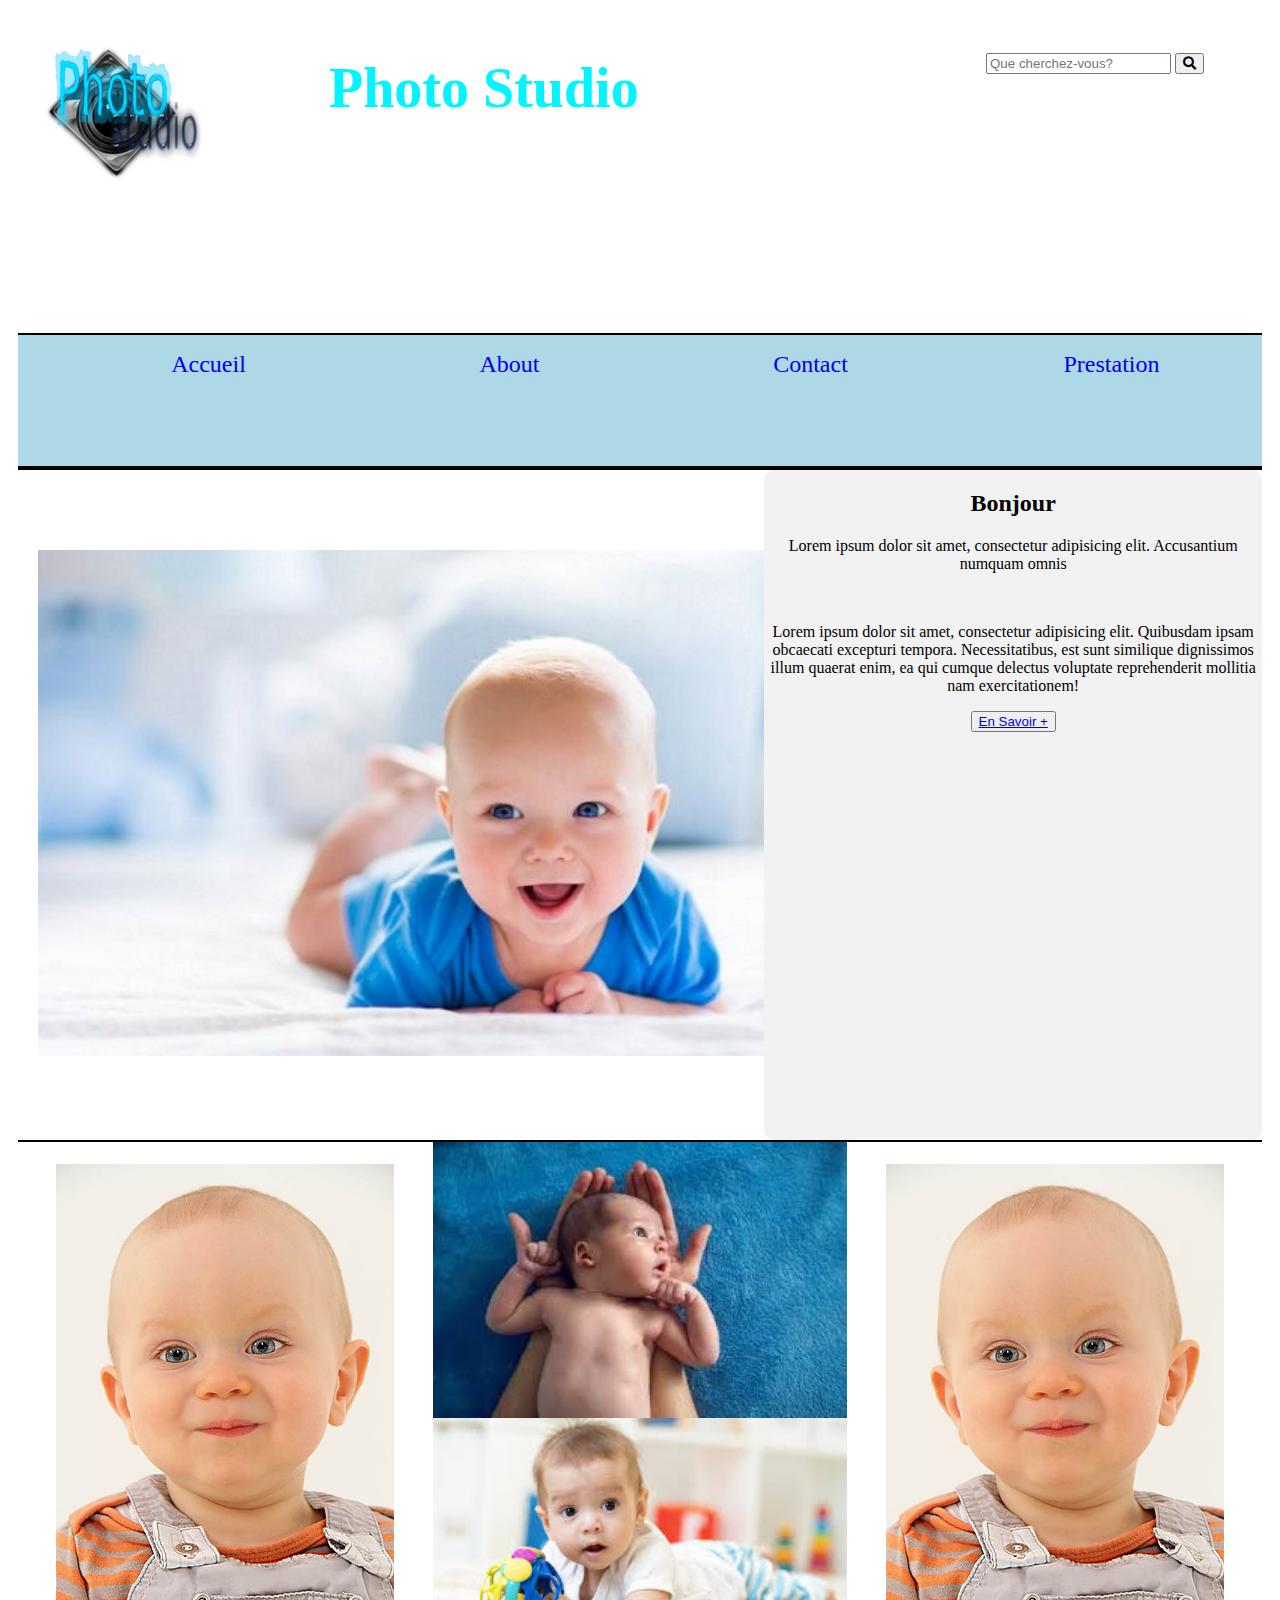
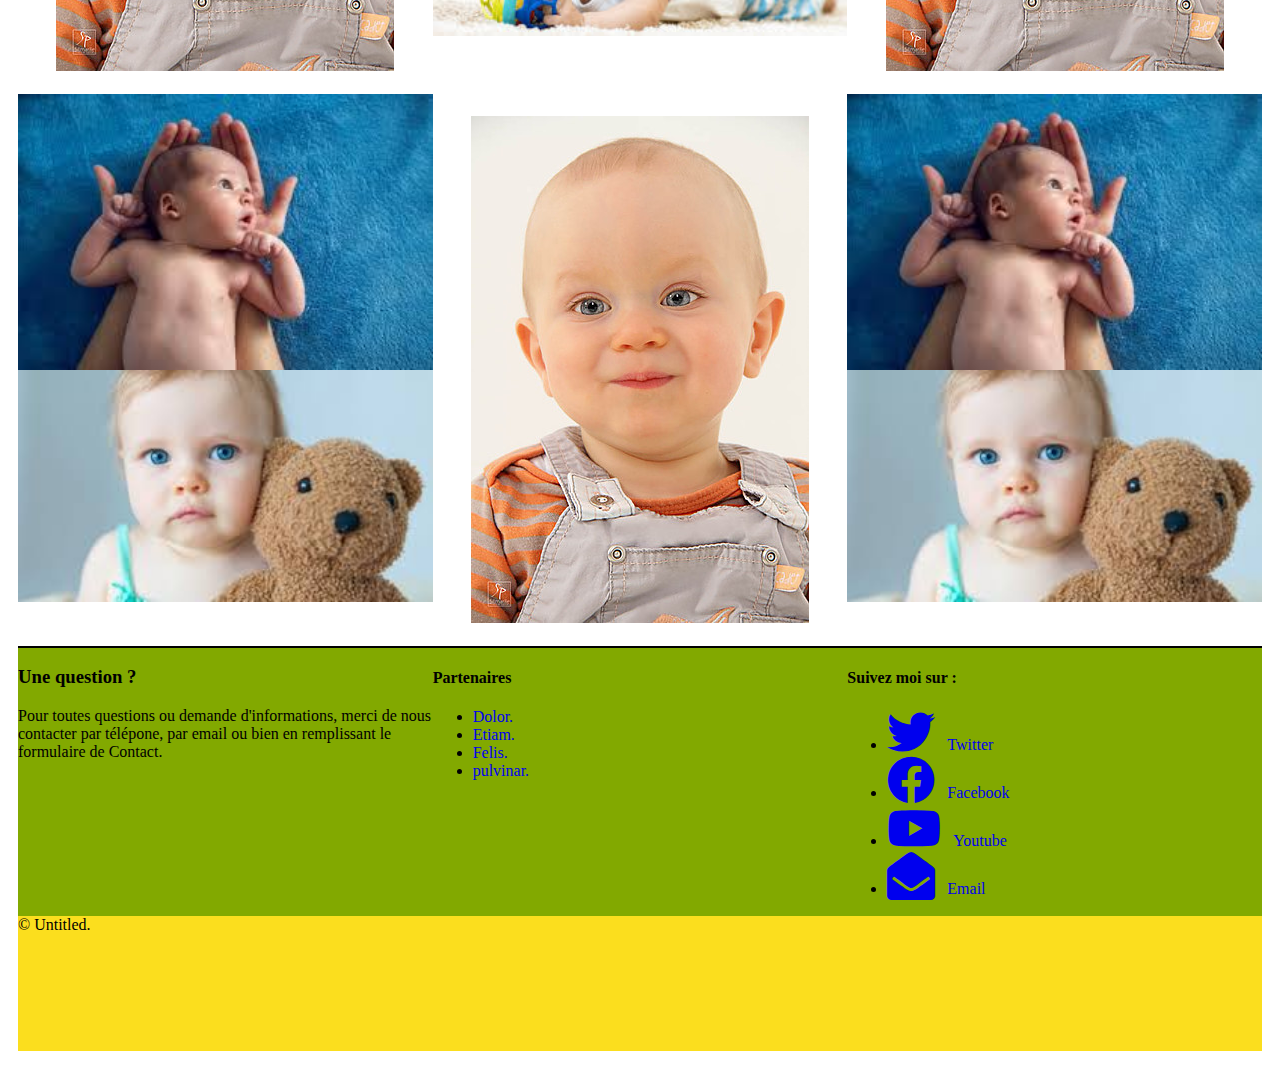
<file: index.html>
<!DOCTYPE html>
<html lang="fr">
<head>
  <meta charset="UTF-8">
  <meta name="viewport" content="width=device-width, initial-scale=1.0">
  <meta http-equiv="X-UA-Compatible" content="ie=edge">
  <title>Portfolio photographe</title>
  <meta name="description" content="" />
  <meta name="keywords" content="" />
  <link rel="stylesheet" type="text/css" media="screen" href="Web/scss/style.css" />
  <link rel="stylesheet" href="https://use.fontawesome.com/releases/v5.6.3/css/all.css">
  <!-- favicon -->
  <link rel=icon href="./Web/media/favicon.png" sizes="256x256" type="image/png">
</head>
<body>

  <!--header-->
  <header class="header">

    <!-- logo -->
    <img src="./Web/media/logo.png" alt="logo photo studio" class="logo__img">

    <!--titre -->
    <h1 class="header__titre">Photo Studio</h1>

    <!-- search bar -->
    <div class="search">
      <input type="text" class="searchTerm" placeholder="Que cherchez-vous?">
      <button type="submit" class="searchButton">
        <i class="fa fa-search"></i>
      </button>
    </div>
    <!-- /search bar -->

  </header>

      <!--menu-->
    <nav>
      <ul class="menu__links">
        <li><a href="index.html" class="menu__accueil">Accueil</a></li>
        <li><a href="./App/Code/View/about.html" class="menu__about">About</a></li>
        <li><a href="./App/Code/View/contact.html" class="menu__contact">Contact</a></li>
        <li><a href="./App/Code/View/prestation.html" class="menu__prestation">Prestation</a></li>
      </ul>
    </nav>
    <!-- /menu-->



  <section class="section__contenu1">
    <article class="artcile__n1">
      <!--<figure class="figure__figure">-->
        <img class="figure__img" src="./Web/media/bebe/bebe4.jpg" alt="photography bébé">
        <!--</figure>-->
      </article>

      <article class="article__n2">
        <h2>Bonjour</h2>
        <p>Lorem ipsum dolor sit amet, consectetur adipisicing elit. Accusantium numquam omnis</p>
        <br>
        <p>Lorem ipsum dolor sit amet, consectetur adipisicing elit. Quibusdam ipsam obcaecati excepturi tempora. Necessitatibus, est sunt similique dignissimos illum quaerat enim, ea qui cumque delectus voluptate reprehenderit mollitia nam exercitationem!</p>
        <button class="button-savoir"><a href="#">En Savoir +</a></button>
      </article>
    </section>

    <section class="gallery">

      <img class="gallery__img1" src="./Web/media/bebe/bebe6.jpg" alt="Photo">
      <img class="gallery__img2" src="./Web/media/bebe/bebe2.jpeg" alt="Photo">
      <img class="gallery__img3" src="./Web/media/bebe/bebe6.jpg" alt="Photo">
      <img class="gallery__img4" src="./Web/media/bebe/bebe.jpeg" alt="Photo">
      <img class="gallery__img5" src="./Web/media/bebe/bebe2.jpeg" alt="Photo">

      <img class="gallery__img6" src="./Web/media/bebe/bebe6.jpg" alt="Photo">
      <img class="gallery__img7" src="./Web/media/bebe/bebe2.jpeg" alt="Photo">
      <img class="gallery__img8" src="./Web/media/bebe/bebe5.jpeg" alt="Photo">
      <img class="gallery__img9" src="./Web/media/bebe/bebe5.jpeg" alt="Photo">


    </section>

    <!-- Footer -->
    <footer class="footer">
      <section class="footer__section--n1">
        <article class="section__article--n1">
          <h3>Une question ?</h3>
          <p>Pour toutes questions ou demande d'informations, merci de nous contacter par télépone, par email ou bien en remplissant le formulaire de Contact.</p>
        </article>
      </section>
      <section class="section__footer--link">
        <article class="section__article--link">

          <h4>Partenaires</h4>
          <ul class="alt">
            <li>
              <a href="#">Dolor.</a>
            </li>
            <li>
              <a href="#">Etiam.</a>
            </li>
            <li>
              <a href="#">Felis.</a>
            </li>
            <li>
              <a href="#">pulvinar.</a>
            </li>
          </ul>
        </article>
      </section>
      <section class="footer__secction--suiveznous">
        <article class="footer__article--suiveznous">
          <h4>Suivez moi sur :</h4>
          <ul class="plain">
            <li>
              <a href="#"><i class="fab fa-twitter fa-3x" title="logo twitter icon" >&nbsp;</i>Twitter</a>
            </li>
            <li>
              <a href="#"><i class="fab fa-facebook fa-3x" title="logo Facebook icon">&nbsp;</i>Facebook</a>
            </li>
            <li>
              <a href="#"><i class="fab fa-youtube fa-3x" title="logo Youtube icon">&nbsp;</i>Youtube</a>
            </li>
            <li>
              <a href="#"><i class="fas fa-envelope-open fa-3x" title="logo mail icon">&nbsp;</i>Email</a>
            </li>
          </ul>
        </article>
      </section>

      <div class="copyright">
        &copy; Untitled.
      </div>

    </footer>

  </body>
  </html>
</file>
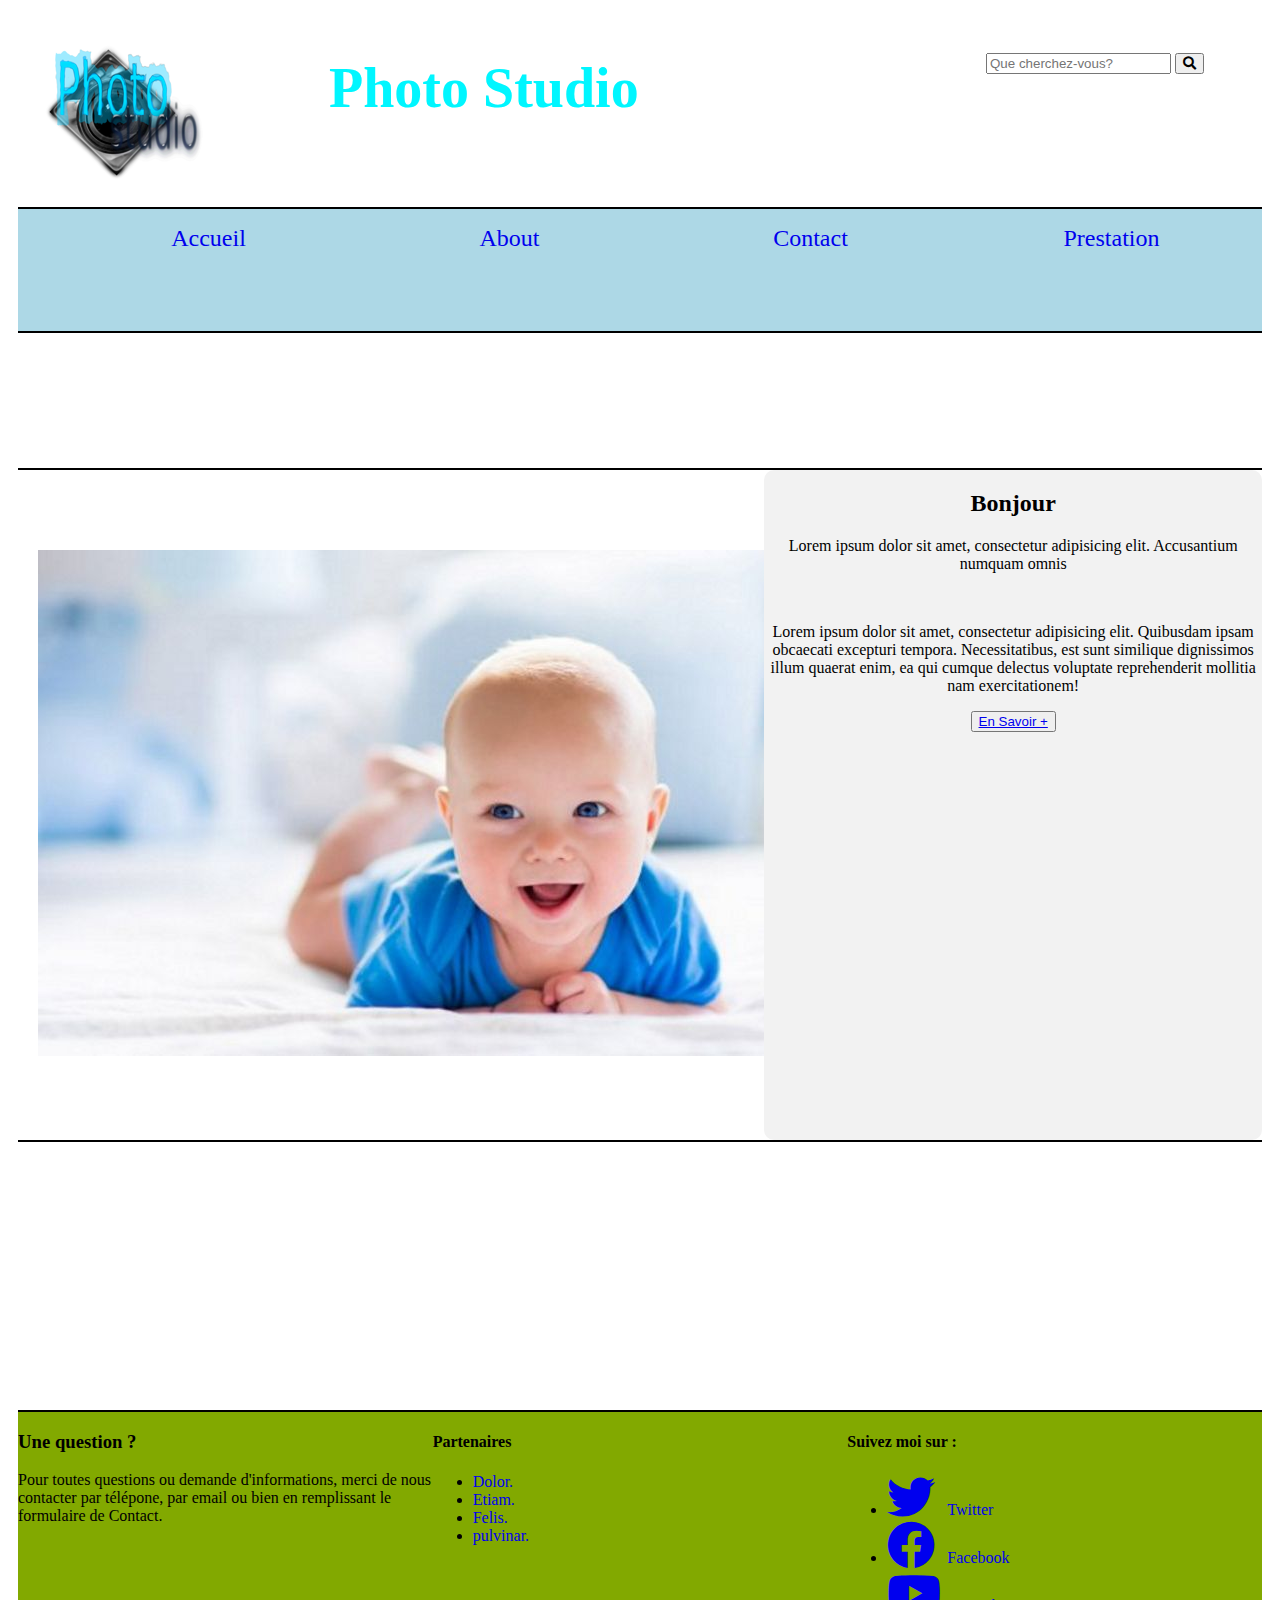
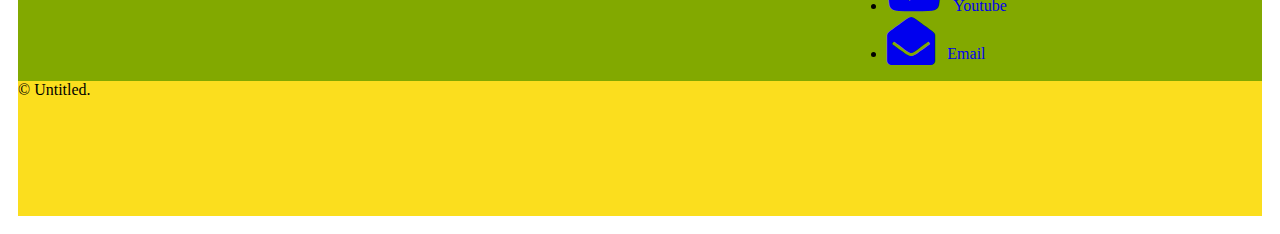
<file: model.html>
<!DOCTYPE html>
<html lang="fr">
<head>
  <meta charset="UTF-8">
  <meta name="viewport" content="width=device-width, initial-scale=1.0">
  <meta http-equiv="X-UA-Compatible" content="ie=edge">
  <title>Portfolio photographe</title>
  <meta name="description" content="" />
  <meta name="keywords" content="" />
  <link rel="stylesheet" type="text/css" media="screen" href="Web/scss/style.css" />
  <link rel="stylesheet" href="https://use.fontawesome.com/releases/v5.6.3/css/all.css">
  <!-- favicon -->
  <link rel=icon href="./Web/media/favicon.png" sizes="256x256" type="image/png">
</head>
<body>

  <!--header-->
  <header class="header">

    <!-- logo -->
    <img src="./Web/media/logo.png" alt="logo photo studio" class="logo__img">

    <!--titre -->
    <h1 class="header__titre">Photo Studio</h1>

    <!-- search bar -->
    <div class="search">
      <input type="text" class="searchTerm" placeholder="Que cherchez-vous?">
      <button type="submit" class="searchButton">
        <i class="fa fa-search"></i>
      </button>
    </div>
    <!-- /search bar -->

      <!--menu-->
    <nav>
      <ul class="menu__links">
        <li><a href="index.html" class="menu__accueil">Accueil</a></li>
        <li><a href="./App/Code/View/about.html" class="menu__about">About</a></li>
        <li><a href="./App/Code/View/contact.html" class="menu__contact">Contact</a></li>
        <li><a href="./App/Code/View/prestation.html" class="menu__prestation">Prestation</a></li>
      </ul>
    </nav>
    <!-- /menu-->
  </header>




  <section class="section__contenu1">
    <article class="artcile__n1">
      <!--<figure class="figure__figure">-->
        <img class="figure__img" src="./Web/media/bebe/bebe4.jpg" alt="photography bébé">
        <!--</figure>-->
      </article>

      <article class="article__n2">
        <h2>Bonjour</h2>
        <p>Lorem ipsum dolor sit amet, consectetur adipisicing elit. Accusantium numquam omnis</p>
        <br>
        <p>Lorem ipsum dolor sit amet, consectetur adipisicing elit. Quibusdam ipsam obcaecati excepturi tempora. Necessitatibus, est sunt similique dignissimos illum quaerat enim, ea qui cumque delectus voluptate reprehenderit mollitia nam exercitationem!</p>
        <button class="button-savoir"><a href="#">En Savoir +</a></button>
      </article>
    </section>

    <section class="gallery">

      <img class="gallery__img1"><!--src="./Web/media/bebe/bebe.jpeg" alt="Photo">-->
      <img class="gallery__img2"><!-- src="./Web/media/bebe/bebe2.jpeg" alt="Photo">-->
      <img class="gallery__img3"><!-- src="./Web/media/bebe/bebe3.jpeg" alt="Photo">-->
      <img class="gallery__img4"><!-- src="./Web/media/bebe/bebe.jpeg" alt="Photo">-->
      <img class="gallery__img5"><!-- src="./Web/media/bebe/bebe5.jpeg" alt="Photo">-->

      <img class="gallery__img6"><!-- src="./Web/media/bebe/bebe.jpeg" alt="Photo">-->
      <img class="gallery__img7"><!-- src="./Web/media/bebe/bebe2.jpeg" alt="Photo">-->
      <img class="gallery__img8"><!-- src="./Web/media/bebe/bebe3.jpeg" alt="Photo">-->
      <img class="gallery__img9"><!-- src="./Web/media/bebe/bebe5.jpeg" alt="Photo">-->


    </section>

    <!-- Footer -->
    <footer class="footer">
      <section class="footer__section--n1">
        <article class="section__article--n1">
          <h3>Une question ?</h3>
          <p>Pour toutes questions ou demande d'informations, merci de nous contacter par télépone, par email ou bien en remplissant le formulaire de Contact.</p>
        </article>
      </section>
      <section class="section__footer--link">
        <article class="section__article--link">

          <h4>Partenaires</h4>
          <ul class="alt">
            <li>
              <a href="#">Dolor.</a>
            </li>
            <li>
              <a href="#">Etiam.</a>
            </li>
            <li>
              <a href="#">Felis.</a>
            </li>
            <li>
              <a href="#">pulvinar.</a>
            </li>
          </ul>
        </article>
      </section>
      <section class="footer__secction--suiveznous">
        <article class="footer__article--suiveznous">
          <h4>Suivez moi sur :</h4>
          <ul class="plain">
            <li>
              <a href="#"><i class="fab fa-twitter fa-3x" title="logo twitter icon" >&nbsp;</i>Twitter</a>
            </li>
            <li>
              <a href="#"><i class="fab fa-facebook fa-3x" title="logo Facebook icon">&nbsp;</i>Facebook</a>
            </li>
            <li>
              <a href="#"><i class="fab fa-youtube fa-3x" title="logo Youtube icon">&nbsp;</i>Youtube</a>
            </li>
            <li>
              <a href="#"><i class="fas fa-envelope-open fa-3x" title="logo mail icon">&nbsp;</i>Email</a>
            </li>
          </ul>
        </article>
      </section>

      <div class="copyright">
        &copy; Untitled.
      </div>

    </footer>

  </body>
  </html>
</file>
<file: Web/scss/style.css>
body {
  padding: 10px;
  display: grid;
  grid-template-rows: 35vh 15vh auto auto 1fr 30vh;
  grid-template-columns: repeat(4, 1fr); }

.header {
  grid-area: 1 / 1 / 2 / 5;
  display: grid;
  grid-template-rows: repeat(2, 1fr);
  grid-template-columns: repeat(4, 1fr); }

.logo__img {
  grid-area: 1 / 1 / 2 / 5; }

h1 {
  font-size: 3.5em;
  /* 56px/16=3.5em */ }

.header__titre {
  grid-area: 1 / 2 / 2 / 5;
  font-family: "Times New Roman", Times, serif;
  color: #00f6ff; }

.search {
  grid-area: 1 / 4 / 2 / 5;
  padding: 35px; }

.footer {
  background-color: #82A900;
  grid-area: 9 / 1 / 7 / 5;
  display: grid;
  grid-template-rows: 1fr 15vh;
  grid-template-columns: repeat(3, 1fr); }

.section__article--n1 {
  grid-area: 1 / 1 / 2 / 5; }

.section__article--link {
  grid-area: 1 / 2 / 2 / 5; }

.footer__article--suiveznous {
  grid-area: 1 / 3 / 2 / 5; }

.copyright {
  background-color: #FBDE1E;
  grid-area: 2 / 1 / 2 / 5; }

nav {
  border-top: inset  #353535 2px;
  border-bottom: outset #353535 2px;
  background-color: lightblue;
  grid-area: 2 / 1 / 2 / 5;
  text-decoration: none; }

.menu__links {
  text-decoration: none;
  list-style: none;
  decoration: none;
  text-align: center;
  display: grid;
  grid-template-rows: repeat(1, 1fr);
  grid-template-columns: repeat(4, 1fr); }

ul > li > a {
  text-decoration: none;
  decoration: none;
  list-style: none; }

.menu__links > li > a {
  background-color: inherit;
  font-size: 24px; }

.menu__links > li > a:hover {
  background-color: #FF7E2A;
  text-decoration: none;
  decoration: none; }

a:visited {
  text-decoration: none;
  decoration: none; }

.menu__accueil {
  grid-area: 1 / 1 / 2 / 2; }

.menu__about {
  grid-area: 1 / 2 / 2 / 3; }

.menu__contact {
  grid-area: 1 / 3 / 2 / 4; }

.menu__prestation {
  grid-area: 1 / 4 / 2 / 5; }

.section__contenu1 {
  grid-area: 3 / 1 / 3 / 5;
  display: grid;
  grid-template-rows: repeat(1, 1fr);
  grid-template-columns: repeat(5, 1fr);
  border-top: inset  #353535 2px;
  border-bottom: outset #353535 2px; }

.artcile__n1 {
  background-color: white;
  grid-area: 1 / 1 / 2 / 3;
  margin: 80px 20px; }

.article__n2 {
  background-color: #f2f2f2;
  border-radius: 10px;
  -webkit-border-radius: 10px;
  -moz-border-radius: 10px;
  grid-area: 1 / 4 / 4 / 6;
  text-align: center; }

.gallery {
  grid-area: 4 / 1 / 7 / 5;
  display: grid;
  grid-template-rows: repeat(4, 1fr);
  grid-template-columns: repeat(3, 1fr);
  border-bottom: outset #353535 2px; }

.gallery__img1 {
  grid-area: 1 / 1 / 3 / 2;
  margin: auto; }

.gallery__img2 {
  grid-area: 1 / 2 / 3 / 2;
  width: 100%;
  height: auto; }

.gallery__img3 {
  grid-area: 1 / 4 / 3 / 3;
  margin: auto; }

.gallery__img4 {
  grid-area: 2 / 2 / 2 / 2;
  width: 100%;
  height: auto; }

.gallery__img5 {
  grid-area: 3 / 1 / 3 / 2;
  width: 100%;
  height: auto; }

.gallery__img6 {
  grid-area: 3 / 2 / 5 / 2;
  margin: auto; }

.gallery__img7 {
  grid-area: 3 / 3 / 3 / 3;
  width: 100%;
  height: auto; }

.gallery__img8 {
  grid-area: 4 / 1 / 4 / 2;
  width: 100%;
  height: auto; }

.gallery__img9 {
  grid-area: 4 / 3 / 4 / 3;
  width: 100%;
  height: auto; }

/*@import
  'components/button',
  'components/logo';
*/

/*# sourceMappingURL=style.css.map */
</file>
